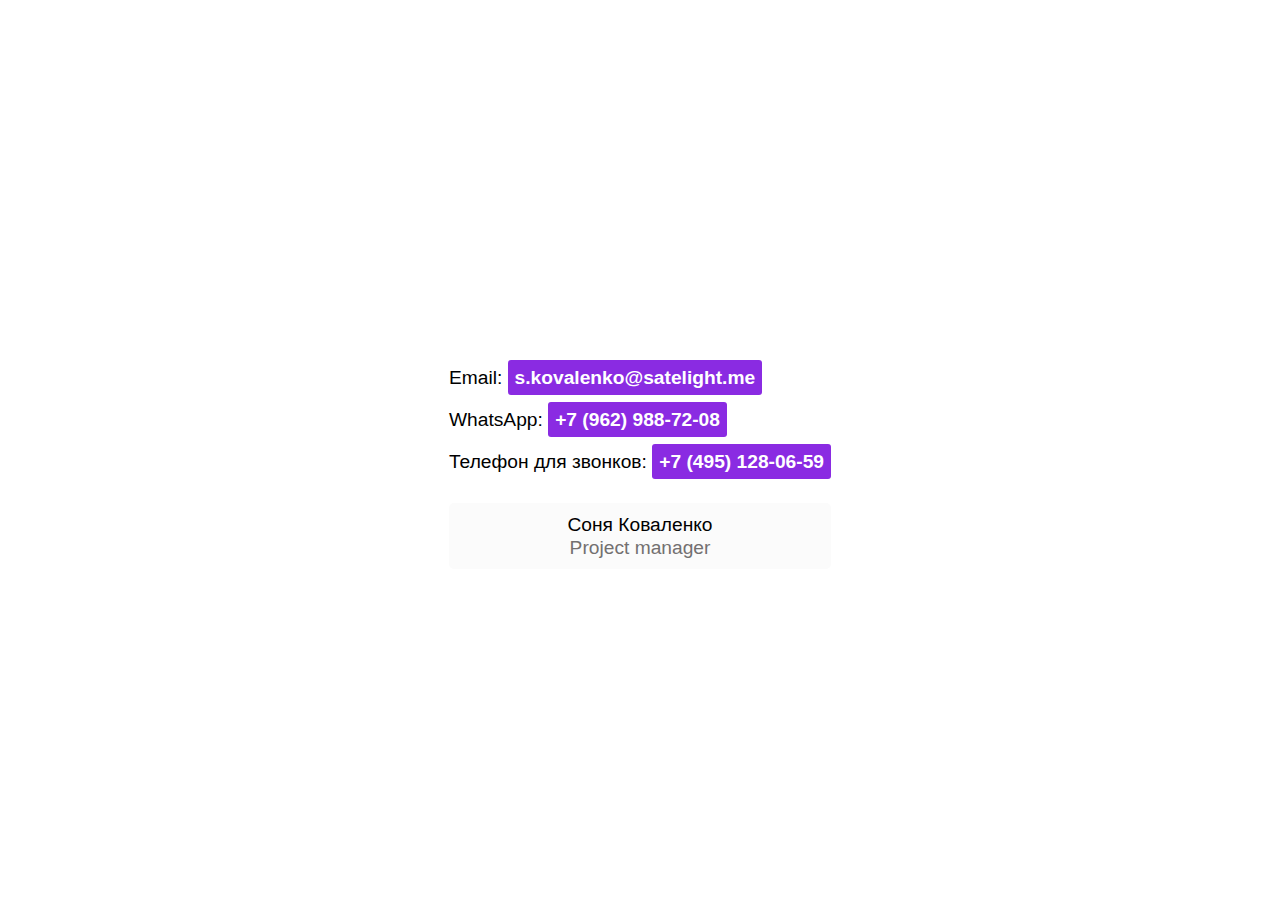
<file: sonya.html>
<!DOCTYPE html>
<html lang="en">

<head>
    <meta charset="UTF-8">
    <meta name="viewport" content="width=device-width, initial-scale=1.0">
    <title>Sonya - Satelight - business card</title>
    <style>
        section {
            display: flex;
            align-items: center;
            justify-content: center;
            height: 100vh;
        }
        
        body {
            font-family: Helvetica, sans-serif;
            font-size: 1.2em;
            line-height: 1.2em;
        }
        
        .about {
            text-align: center;
            padding: 10px;
            margin: 30px auto auto auto;
            background: #fbfbfb;
            border-radius: 5px;
        }
        
        .about span {
            display: block;
            color: #737070;
            line-height: 1.2em;
        }
        
        a:link,
        a:visited {
            color: white;
            font-weight: bold;
            background-color: blueviolet;
            padding: 7px;
            text-decoration: none;
            border-radius: 3px;
        }
        
        a:hover {
            background-color: aliceblue;
            color: blueviolet;
        }
    </style>
    <!-- Yandex.Metrika counter -->
    <script type="text/javascript">
        (function(m, e, t, r, i, k, a) {
            m[i] = m[i] || function() {
                (m[i].a = m[i].a || []).push(arguments)
            };
            m[i].l = 1 * new Date();
            k = e.createElement(t), a = e.getElementsByTagName(t)[0], k.async = 1, k.src = r, a.parentNode.insertBefore(k, a)
        })
        (window, document, "script", "https://mc.yandex.ru/metrika/tag.js", "ym");

        ym(67569211, "init", {
            clickmap: true,
            trackLinks: true,
            accurateTrackBounce: true,
            webvisor: true
        });
    </script>
    <noscript><div><img src="https://mc.yandex.ru/watch/67569211" style="position:absolute; left:-9999px;" alt="" /></div></noscript>
    <!-- /Yandex.Metrika counter -->
</head>

<body>
    <section class="start">
        <div class="center">
            <p>Email:
                <a href="mailto:s.kovalenko@satelight.me">s.kovalenko@satelight.me</a>
            </p>
            <p>
                WhatsApp:
                <a href="https://wa.link/n8z1oo">
                    +7 (962) 988-72-08
                </a>
            </p>
            <p>
                Телефон для звонков:
                <a href="tel:+74951280659">+7 (495) 128-06-59</a>
            </p>
            <div class="about">
                Соня Коваленко
                <span>
                    Project manager
                </span>
            </div>
        </div>
    </section>
</body>

</html>
</file>
